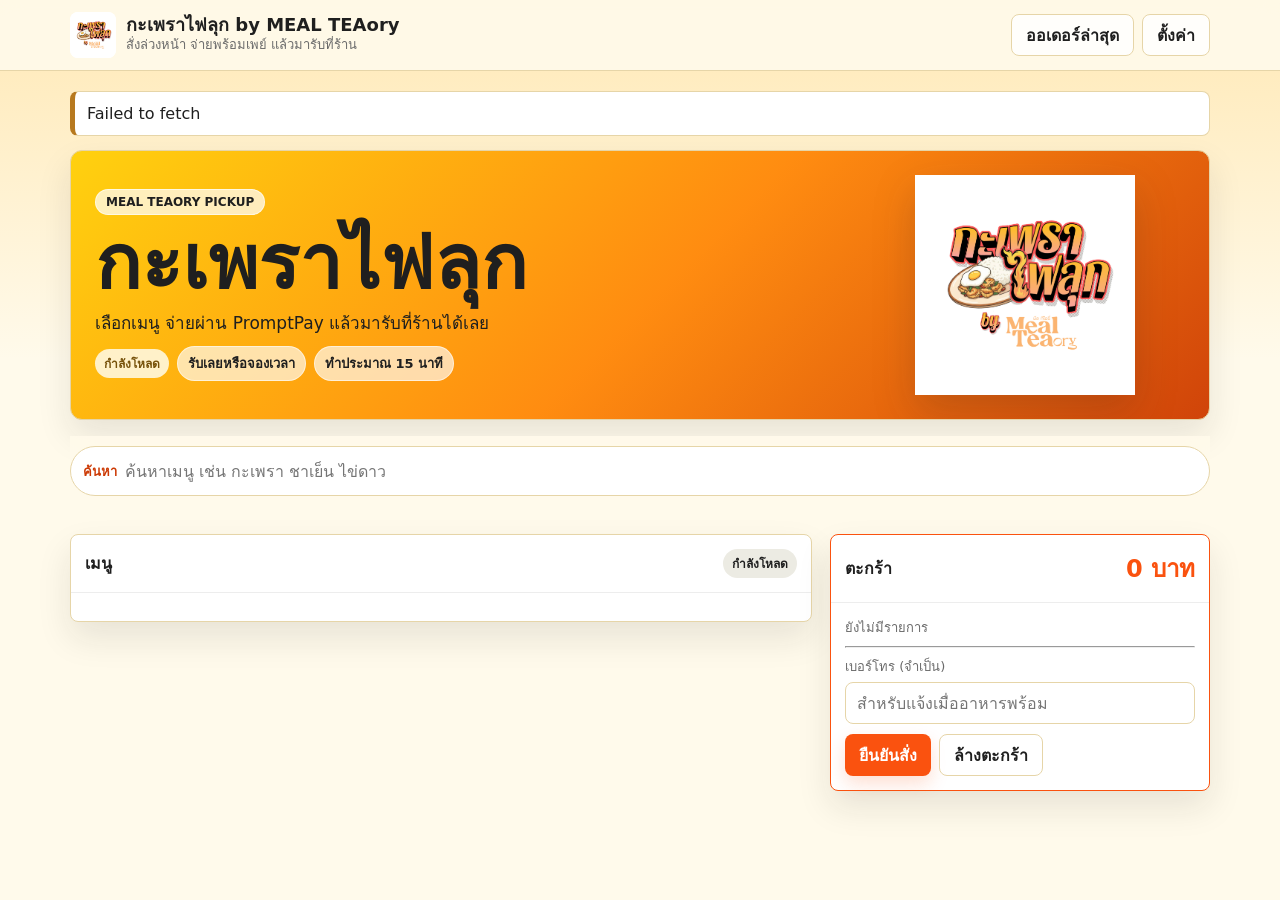
<file: web/index.html>
<!doctype html>
<html lang="th">
  <head>
    <meta charset="utf-8">
    <meta name="viewport" content="width=device-width, initial-scale=1">
    <title>สั่งอาหาร | กะเพราไฟลุก</title>
    <link rel="stylesheet" href="./assets/styles.css">
    <script src="https://static.line-scdn.net/liff/edge/2/sdk.js"></script>
    <script src="./config.js"></script>
    <script type="module" src="./assets/customer.js"></script>
  </head>
  <body>
    <header class="topbar">
      <div class="topbar-inner">
        <div class="brand">
          <img class="brand-mark" src="./assets/meal-sticker.png" alt="กะเพราไฟลุก by MEAL TEAory">
          <div>
            <strong id="shopName">กะเพราไฟลุก by MEAL TEAory</strong>
            <span>สั่งล่วงหน้า จ่ายพร้อมเพย์ แล้วมารับที่ร้าน</span>
          </div>
        </div>
        <div class="actions">
          <button class="secondary" id="trackLast">ออเดอร์ล่าสุด</button>
          <button class="secondary" id="openConfig">ตั้งค่า</button>
        </div>
      </div>
    </header>

    <main class="shell">
      <div id="notice" class="notice hidden"></div>
      <section class="restaurant-hero">
        <div class="hero-copy">
          <span class="eyebrow">MEAL TEAory Pickup</span>
          <h1>กะเพราไฟลุก</h1>
          <p>เลือกเมนู จ่ายผ่าน PromptPay แล้วมารับที่ร้านได้เลย</p>
          <div class="hero-meta">
            <span id="heroStatus" class="status-pill pending">กำลังโหลด</span>
            <span>รับเลยหรือจองเวลา</span>
            <span>ทำประมาณ 15 นาที</span>
          </div>
        </div>
        <img class="hero-logo" src="./assets/meal-sticker.png" alt="กะเพราไฟลุก">
      </section>
      <section class="customer-tools">
        <label class="search-box" for="menuSearch">
          <span>ค้นหา</span>
          <input id="menuSearch" placeholder="ค้นหาเมนู เช่น กะเพรา ชาเย็น ไข่ดาว">
        </label>
        <div class="category-tabs" id="categoryTabs"></div>
      </section>
      <section class="grid">
        <div>
          <div class="panel">
            <div class="panel-head">
              <h2>เมนู</h2>
              <span id="shopStatus" class="status-pill">กำลังโหลด</span>
            </div>
            <div class="panel-body" id="menuRoot"></div>
          </div>
        </div>

        <aside class="panel cart" id="cartPanel">
          <div class="drawer-handle-bar"></div>
          <div class="panel-head">
            <h2>ตะกร้า</h2>
            <span class="total" id="cartTotal">0 บาท</span>
          </div>
          <div class="panel-body">
            <div class="cart-lines" id="cartLines"></div>
            <hr>
            <div class="field" style="margin-bottom:10px">
              <label for="phone">เบอร์โทร <span class="muted">(จำเป็น)</span></label>
              <input id="phone" inputmode="tel" placeholder="สำหรับแจ้งเมื่ออาหารพร้อม">
            </div>
            <input id="devToken" type="hidden" value="">
            <div class="row">
              <button id="createOrder">ยืนยันสั่ง</button>
              <button class="secondary" id="clearCart">ล้างตะกร้า</button>
            </div>
          </div>
        </aside>
      </section>

      <section class="panel hidden" id="paymentPanel" style="margin-top:18px">
        <div class="drawer-handle-bar"></div>
        <div class="panel-head">
          <h2 id="paymentTitle">จ่ายเงิน</h2>
          <div style="display:flex;gap:8px;align-items:center">
            <span class="status-pill pending" id="paymentStatus">รอจ่าย</span>
            <button class="secondary mobile-only" id="closePayment" style="min-height:34px;padding:0 10px;font-size:13px">✕</button>
          </div>
        </div>
        <div class="panel-body split" id="paymentSection">
          <div>
            <div class="total" id="paymentTotal"></div>
            <img class="qr" id="qrImage" alt="PromptPay QR">
            <textarea id="qrPayload" readonly></textarea>
          </div>
          <div>
            <div class="field">
              <label for="slipFile">อัปโหลดสลิป</label>
              <input id="slipFile" type="file" accept="image/*">
            </div>
            <div class="row" style="margin-top:12px">
              <button id="verifySlip">ตรวจสลิป</button>
              <button class="secondary" id="devPay">ทดสอบจ่าย</button>
            </div>
          </div>
        </div>
        <div id="statusCard" class="hidden"></div>
      </section>
    </main>

    <div id="drawerOverlay"></div>
    <div id="cartBar" class="hidden">
      <div id="cartBarInfo">
        <span id="cartBarCount"></span>
        <span id="cartBarTotal"></span>
      </div>
      <button id="openDrawerBtn">ดูตะกร้า ↑</button>
    </div>

    <dialog id="configDialog">
      <form id="configForm">
        <div class="panel-head">
          <h2>ตั้งค่าเชื่อมต่อ</h2>
          <button type="button" class="secondary" id="closeConfig">ปิด</button>
        </div>
        <div class="dialog-body form-grid">
          <div class="field">
            <label for="supabaseUrl">Supabase URL</label>
            <input name="supabaseUrl" id="supabaseUrl" placeholder="http://127.0.0.1:54321">
          </div>
          <div class="field">
            <label for="anonKey">Anon key</label>
            <input name="anonKey" id="anonKey" autocomplete="off">
          </div>
          <div class="field">
            <label for="liffId">LIFF ID</label>
            <input name="liffId" id="liffId" autocomplete="off">
          </div>
          <div class="field">
            <label>&nbsp;</label>
            <button type="submit">บันทึก</button>
          </div>
        </div>
      </form>
    </dialog>
  </body>
</html>
</file>
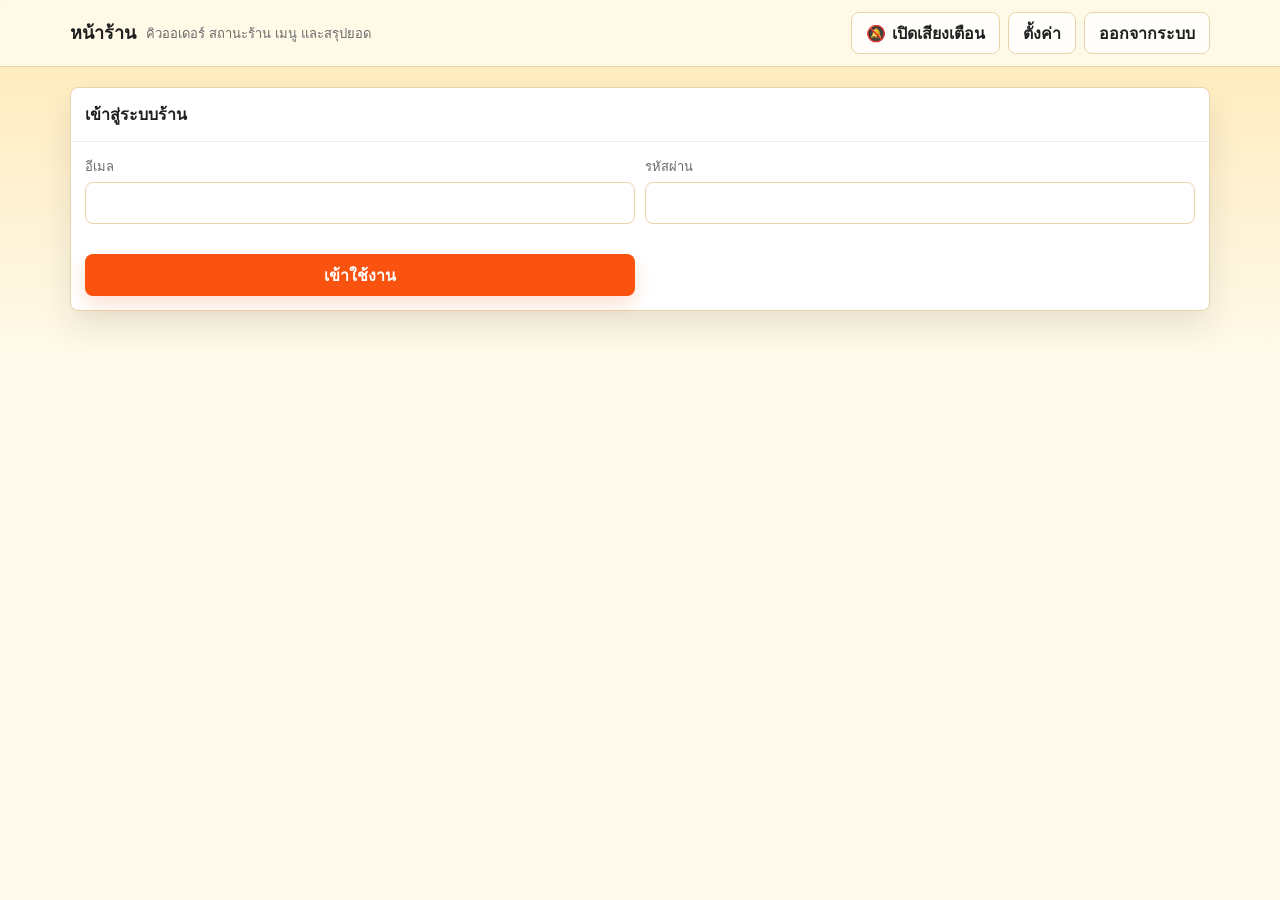
<file: web/shop.html>
<!doctype html>
<html lang="th">
  <head>
    <meta charset="utf-8">
    <meta name="viewport" content="width=device-width, initial-scale=1">
    <title>หน้าร้าน | กะเพราไฟลุก</title>
    <link rel="stylesheet" href="./assets/styles.css">
    <script src="./config.js"></script>
    <script type="module" src="./assets/shop.js"></script>
  </head>
  <body>
    <header class="topbar">
      <div class="topbar-inner">
        <div class="brand">
          <strong>หน้าร้าน</strong>
          <span>คิวออเดอร์ สถานะร้าน เมนู และสรุปยอด</span>
        </div>
        <div class="actions">
          <button class="secondary" id="enableAlerts">🔕 เปิดเสียงเตือน</button>
          <button class="secondary" id="openConfig">ตั้งค่า</button>
          <button class="secondary" id="logout">ออกจากระบบ</button>
        </div>
      </div>
    </header>

    <main class="shell">
      <div id="notice" class="notice hidden"></div>

      <section class="panel" id="loginPanel">
        <div class="panel-head"><h2>เข้าสู่ระบบร้าน</h2></div>
        <div class="panel-body form-grid">
          <div class="field">
            <label for="email">อีเมล</label>
            <input id="email" type="email" autocomplete="username">
          </div>
          <div class="field">
            <label for="password">รหัสผ่าน</label>
            <input id="password" type="password" autocomplete="current-password">
          </div>
          <div class="field">
            <label>&nbsp;</label>
            <button id="login">เข้าใช้งาน</button>
          </div>
        </div>
      </section>

      <section id="dashboard" class="hidden">
        <div class="metric-strip">
          <div class="metric"><span class="muted">ออเดอร์วันนี้</span><strong id="metricOrders">0</strong></div>
          <div class="metric"><span class="muted">ยอดขายวันนี้</span><strong id="metricSales">0</strong></div>
          <div class="metric"><span class="muted">รอทำ</span><strong id="metricActive">0</strong></div>
          <div class="metric"><span class="muted">รอคืนเงิน</span><strong id="metricRefund">0</strong></div>
        </div>

        <div class="toolbar">
          <input id="search" placeholder="ค้นหาเลขออเดอร์หรือชื่อลูกค้า">
          <select id="statusFilter">
            <option value="">ทุกสถานะ</option>
            <option value="PAID">จ่ายแล้ว</option>
            <option value="COOKING">กำลังทำ</option>
            <option value="READY">รอรับ</option>
            <option value="REFUND_PENDING">รอคืนเงิน</option>
            <option value="COMPLETED">รับแล้ว</option>
          </select>
          <button id="refresh">รีเฟรช</button>
        </div>

        <div class="tabs">
          <button class="tab active" data-view="orders">คิวออเดอร์</button>
          <button class="tab" data-view="settings">ตั้งค่าร้าน</button>
          <button class="tab" data-view="menu">เมนู</button>
        </div>

        <section id="ordersView" class="shop-grid" style="margin-top:12px">
          <div class="panel">
            <div class="panel-head"><h3>ใหม่</h3><span class="status-pill paid">PAID</span></div>
            <div class="panel-body" id="paidCol"></div>
          </div>
          <div class="panel">
            <div class="panel-head"><h3>กำลังทำ</h3><span class="status-pill cooking">COOKING</span></div>
            <div class="panel-body" id="cookingCol"></div>
          </div>
          <div class="panel">
            <div class="panel-head"><h3>รอรับ/คืนเงิน</h3><span class="status-pill">READY</span></div>
            <div class="panel-body" id="readyCol"></div>
          </div>
        </section>

        <section id="settingsView" class="panel hidden" style="margin-top:12px">
          <div class="panel-head"><h3>ตั้งค่าร้าน</h3></div>
          <div class="panel-body form-grid">
            <div class="field">
              <label for="accepting">สถานะรับออเดอร์</label>
              <select id="accepting">
                <option value="true">เปิดรับ</option>
                <option value="false">ปิดรับ</option>
              </select>
            </div>
            <div class="field">
              <label for="prepMinutes">เวลาทำโดยประมาณ</label>
              <input id="prepMinutes" type="number" min="1">
            </div>
            <div class="field">
              <label for="openTime">เวลาเปิด</label>
              <input id="openTime" type="time">
            </div>
            <div class="field">
              <label for="closeTime">เวลาปิด</label>
              <input id="closeTime" type="time">
            </div>
            <div class="field">
              <label for="promptpayId">PromptPay</label>
              <input id="promptpayId">
            </div>
            <div class="field">
              <label>&nbsp;</label>
              <button id="saveSettings">บันทึกตั้งค่าร้าน</button>
            </div>
          </div>
        </section>

        <section id="menuView" class="panel hidden" style="margin-top:12px">
          <div class="panel-head"><h3>เปิด/ปิดเมนู</h3></div>
          <div class="panel-body" id="menuAdmin"></div>
        </section>
      </section>
    </main>

    <dialog id="configDialog">
      <form id="configForm">
        <div class="panel-head">
          <h2>ตั้งค่าเชื่อมต่อ</h2>
          <button type="button" class="secondary" id="closeConfig">ปิด</button>
        </div>
        <div class="dialog-body form-grid">
          <div class="field">
            <label for="supabaseUrl">Supabase URL</label>
            <input name="supabaseUrl" id="supabaseUrl" placeholder="http://127.0.0.1:54321">
          </div>
          <div class="field">
            <label for="anonKey">Anon key</label>
            <input name="anonKey" id="anonKey" autocomplete="off">
          </div>
          <div class="field">
            <label for="liffId">LIFF ID</label>
            <input name="liffId" id="liffId" autocomplete="off">
          </div>
          <div class="field">
            <label>&nbsp;</label>
            <button type="submit">บันทึก</button>
          </div>
        </div>
      </form>
    </dialog>
  </body>
</html>
</file>
<file: web/assets/styles.css>
:root {
  --bg: #fffaeb;
  --ink: #1f1f1f;
  --muted: #6a6a6a;
  --line: #e6d5a8;
  --paper: #ffffff;
  --cream: #fff8e0;
  --cream-deep: #fff0c2;
  --sunshine: #ffb83e;
  --brand: #fa520f;
  --brand-dark: #cc3a05;
  --green: #157f4f;
  --yellow: #b7791f;
  --blue: #2c6bb2;
  --shadow: 0 16px 34px rgba(31, 31, 31, 0.10);
  font-family: ui-sans-serif, system-ui, -apple-system, BlinkMacSystemFont, "Segoe UI", sans-serif;
}

* { box-sizing: border-box; }
body {
  margin: 0;
  min-height: 100vh;
  background:
    linear-gradient(180deg, rgba(255, 208, 106, .42) 0, rgba(255, 250, 235, 0) 360px),
    var(--bg);
  color: var(--ink);
}

button, input, select, textarea {
  font: inherit;
}

button {
  border: 0;
  border-radius: 8px;
  background: var(--brand);
  color: #fff;
  min-height: 42px;
  padding: 0 14px;
  font-weight: 700;
  cursor: pointer;
  box-shadow: 0 8px 18px rgba(250, 82, 15, .18);
}

button.secondary {
  background: rgba(255, 255, 255, .82);
  color: var(--ink);
  border: 1px solid var(--line);
  box-shadow: none;
}

button.danger { background: var(--brand-dark); }
button.good { background: var(--green); }
button.warn { background: var(--yellow); }
button:disabled { opacity: .45; cursor: not-allowed; }

input, select, textarea {
  width: 100%;
  border: 1px solid var(--line);
  border-radius: 8px;
  background: #fff;
  min-height: 42px;
  padding: 9px 11px;
}

textarea {
  min-height: 76px;
  resize: vertical;
}

.shell {
  max-width: 1180px;
  margin: 0 auto;
  padding: 20px;
}

.topbar {
  position: sticky;
  top: 0;
  z-index: 10;
  background: rgba(255, 250, 235, .92);
  backdrop-filter: blur(10px);
  border-bottom: 1px solid var(--line);
}

.topbar-inner {
  max-width: 1180px;
  margin: 0 auto;
  padding: 12px 20px;
  display: flex;
  gap: 12px;
  align-items: center;
  justify-content: space-between;
}

.brand {
  display: flex;
  gap: 10px;
  align-items: center;
  min-width: 0;
}

.brand-mark {
  width: 46px;
  height: 46px;
  object-fit: contain;
  border-radius: 8px;
  background: #fff;
}

.brand strong {
  display: block;
  font-size: 18px;
  line-height: 1.1;
}

.brand span, .muted {
  color: var(--muted);
  font-size: 13px;
}

.actions, .row {
  display: flex;
  gap: 8px;
  align-items: center;
  flex-wrap: wrap;
}

.grid {
  display: grid;
  grid-template-columns: minmax(0, 1fr) 380px;
  gap: 18px;
  align-items: start;
}

.restaurant-hero {
  min-height: 230px;
  display: grid;
  grid-template-columns: minmax(0, 1fr) minmax(180px, 320px);
  gap: 20px;
  align-items: center;
  margin-bottom: 16px;
  padding: 24px;
  border: 1px solid var(--line);
  border-radius: 12px;
  background:
    linear-gradient(135deg, rgba(255, 217, 0, .76), rgba(255, 129, 5, .80) 52%, rgba(204, 58, 5, .92)),
    #ffb83e;
  color: #1f1f1f;
  overflow: hidden;
  box-shadow: var(--shadow);
}

.hero-copy {
  display: grid;
  gap: 10px;
}

.eyebrow {
  width: fit-content;
  padding: 5px 10px;
  border-radius: 999px;
  background: rgba(255, 255, 255, .72);
  border: 1px solid rgba(255, 255, 255, .58);
  font-size: 12px;
  font-weight: 800;
  text-transform: uppercase;
}

.restaurant-hero h1 {
  margin: 0;
  font-size: clamp(38px, 7vw, 76px);
  line-height: 1;
  letter-spacing: 0;
}

.restaurant-hero p {
  margin: 0;
  max-width: 520px;
  font-size: 17px;
  line-height: 1.5;
}

.hero-meta {
  display: flex;
  flex-wrap: wrap;
  gap: 8px;
  align-items: center;
}

.hero-meta > span:not(.status-pill) {
  border-radius: 999px;
  background: rgba(255, 255, 255, .65);
  border: 1px solid rgba(255, 255, 255, .55);
  padding: 6px 10px;
  font-size: 13px;
  font-weight: 800;
}

.hero-logo {
  width: 100%;
  max-height: 220px;
  object-fit: contain;
  filter: drop-shadow(0 16px 20px rgba(31, 31, 31, .18));
}

.customer-tools {
  position: sticky;
  top: 72px;
  z-index: 9;
  display: grid;
  gap: 10px;
  margin-bottom: 16px;
  padding: 10px 0;
  background: rgba(255, 250, 235, .92);
  backdrop-filter: blur(10px);
}

.search-box {
  display: grid;
  grid-template-columns: auto minmax(0, 1fr);
  gap: 8px;
  align-items: center;
  padding: 8px 12px;
  border: 1px solid var(--line);
  border-radius: 999px;
  background: #fff;
}

.search-box span {
  color: var(--brand-dark);
  font-size: 13px;
  font-weight: 900;
}

.search-box input {
  min-height: 32px;
  border: 0;
  padding: 0;
}

.category-tabs {
  display: flex;
  gap: 8px;
  overflow-x: auto;
  padding-bottom: 2px;
}

.category-chip {
  flex: 0 0 auto;
  min-height: 36px;
  background: #fff;
  color: var(--ink);
  border: 1px solid var(--line);
  border-radius: 999px;
  box-shadow: none;
}

.category-chip.active {
  background: var(--ink);
  color: #fff;
  border-color: var(--ink);
}

.shop-grid {
  display: grid;
  grid-template-columns: repeat(3, minmax(0, 1fr));
  gap: 14px;
}

.panel {
  background: var(--paper);
  border: 1px solid var(--line);
  border-radius: 8px;
  box-shadow: var(--shadow);
}

.panel-head {
  padding: 14px;
  border-bottom: 1px solid #ededed;
  display: flex;
  align-items: center;
  justify-content: space-between;
  gap: 10px;
}

.panel-head h2, .panel-head h3 {
  margin: 0;
  font-size: 16px;
}

.panel-body { padding: 14px; }

.category {
  margin-bottom: 18px;
}

.category h2 {
  font-size: 20px;
  margin: 0 0 10px;
}

.menu-list {
  display: grid;
  grid-template-columns: repeat(auto-fill, minmax(260px, 1fr));
  gap: 12px;
}

.menu-card, .order-card, .cart-line {
  background: #fff;
  border: 1px solid var(--line);
  border-radius: 8px;
  padding: 14px;
}

.menu-card {
  display: flex;
  flex-direction: column;
  gap: 10px;
  overflow: hidden;
  padding: 12px;
  transition: transform .16s ease, box-shadow .16s ease;
}

.menu-card:hover {
  transform: translateY(-2px);
  box-shadow: 0 12px 24px rgba(31, 31, 31, .08);
}

.menu-img {
  width: 100%;
  aspect-ratio: 4/3;
  object-fit: cover;
  border-radius: 6px;
  background: var(--line);
  display: block;
}

.menu-img-placeholder {
  width: 100%;
  aspect-ratio: 4/3;
  border-radius: 6px;
  background: linear-gradient(135deg, var(--cream) 0%, var(--sunshine) 100%);
  display: grid;
  place-items: center;
  overflow: hidden;
}

.menu-img-placeholder img {
  width: 74%;
  height: 74%;
  object-fit: contain;
  opacity: .92;
}

.menu-card-main {
  display: grid;
  gap: 8px;
}

.menu-card h3, .order-card h3 {
  margin: 0;
  font-size: 17px;
}

.price {
  color: var(--brand);
  font-weight: 800;
}

.option-group {
  border-top: 1px dashed var(--line);
  padding-top: 10px;
}

.option-group strong {
  display: block;
  margin-bottom: 7px;
  font-size: 13px;
}

.choice {
  display: grid;
  grid-template-columns: 18px minmax(0, 1fr);
  gap: 8px;
  align-items: center;
  margin: 6px 0;
  font-size: 14px;
}

.choice input {
  min-height: 18px;
  width: 18px;
}

.cart {
  position: sticky;
  top: 78px;
  border-color: var(--brand);
}

.cart-lines {
  display: flex;
  flex-direction: column;
  gap: 10px;
}

.cart-line {
  display: grid;
  gap: 7px;
}

.cart-line-top {
  display: flex;
  justify-content: space-between;
  gap: 10px;
}

.total {
  font-size: 24px;
  font-weight: 900;
  color: var(--brand);
}

.status-pill {
  display: inline-flex;
  align-items: center;
  border-radius: 999px;
  padding: 5px 9px;
  background: #ecebe3;
  color: var(--ink);
  font-size: 12px;
  font-weight: 800;
  white-space: nowrap;
}

.status-pill.paid, .status-pill.ready { background: #d7f2df; color: #0f5c35; }
.status-pill.pending { background: #fff1c9; color: #76510a; }
.status-pill.refund { background: #ffe1d8; color: #8f2615; }
.status-pill.cooking { background: #dbeafe; color: #1d4f8f; }

.notice {
  border: 1px solid var(--line);
  border-left: 5px solid var(--brand);
  background: #fff;
  border-radius: 8px;
  padding: 12px;
  margin-bottom: 14px;
}

.notice.good { border-left-color: var(--green); }
.notice.warn { border-left-color: var(--yellow); }

.hidden { display: none !important; }

.form-grid {
  display: grid;
  grid-template-columns: repeat(2, minmax(0, 1fr));
  gap: 10px;
}

.field {
  display: grid;
  gap: 5px;
}

.field label {
  font-size: 13px;
  color: var(--muted);
}

.qr {
  display: block;
  width: min(260px, 100%);
  aspect-ratio: 1;
  margin: 8px auto;
  border: 1px solid var(--line);
  border-radius: 8px;
}

.tabs {
  display: flex;
  gap: 8px;
  overflow-x: auto;
  padding-bottom: 6px;
}

.tab {
  background: #ecebe3;
  color: var(--ink);
  border: 1px solid var(--line);
}

.tab.active {
  background: var(--ink);
  color: #fff;
}

.metric-strip {
  display: grid;
  grid-template-columns: repeat(4, minmax(0, 1fr));
  gap: 10px;
  margin-bottom: 14px;
}

.metric {
  background: #fff;
  border: 1px solid var(--line);
  border-radius: 8px;
  padding: 12px;
}

.metric strong {
  display: block;
  font-size: 22px;
}

.order-card {
  display: grid;
  gap: 10px;
  margin-bottom: 10px;
}

.item-list {
  margin: 0;
  padding-left: 18px;
  color: #292924;
}

.menu-admin-row {
  display: flex;
  align-items: center;
  gap: 12px;
  padding: 10px 0;
  border-bottom: 1px solid var(--line);
}

.menu-admin-row:last-child { border-bottom: none; }

.menu-admin-img-wrap {
  position: relative;
  flex-shrink: 0;
  width: 80px;
}

.menu-admin-thumb {
  width: 80px;
  height: 60px;
  object-fit: cover;
  border-radius: 6px;
  border: 1px solid var(--line);
  display: block;
}

.menu-admin-no-img {
  background: #f0ede4;
  color: var(--muted);
  font-size: 10px;
  display: flex;
  align-items: center;
  justify-content: center;
  text-align: center;
}

.menu-admin-upload-btn {
  display: block;
  text-align: center;
  font-size: 11px;
  font-weight: 700;
  padding: 4px 6px;
  margin-top: 4px;
  border-radius: 6px;
  background: #ecebe3;
  color: var(--ink);
  border: 1px solid var(--line);
  cursor: pointer;
  line-height: 1.4;
}

.menu-admin-upload-btn:hover { background: #e2e1d8; }

.menu-admin-info {
  flex: 1;
  min-width: 0;
}

.toolbar {
  display: grid;
  grid-template-columns: minmax(180px, 1fr) repeat(2, minmax(130px, 180px));
  gap: 10px;
  margin-bottom: 14px;
}

.split {
  display: grid;
  grid-template-columns: 1fr 1fr;
  gap: 12px;
}

.status-card {
  padding: 28px 20px 20px;
  text-align: center;
  border-radius: 0 0 8px 8px;
}

.status-card-icon {
  font-size: 56px;
  line-height: 1;
  margin-bottom: 10px;
}

.status-card-title {
  font-size: 26px;
  font-weight: 900;
  margin-bottom: 6px;
}

.status-card-sub {
  font-size: 15px;
  margin-bottom: 8px;
  opacity: .85;
}

.status-card-meta {
  font-size: 13px;
  color: var(--muted);
  margin: 10px 0 8px;
}

.status-card .item-list {
  text-align: left;
  max-width: 360px;
  margin: 10px auto 0;
}

.status-card-paid    { background: #fff9e6; }
.status-card-cooking { background: #eff6ff; }
.status-card-ready   { background: #e8f9ef; }
.status-card-ready .status-card-title { color: #0f5c35; font-size: 34px; }
.status-card-done    { background: #f5f5f0; }
.status-card-refund  { background: #fff1f0; }

.drawer-handle-bar {
  display: none;
  width: 36px; height: 4px;
  background: var(--line);
  border-radius: 2px;
  margin: 10px auto 2px;
}
.mobile-only { display: none; }

dialog {
  width: min(680px, calc(100vw - 30px));
  border: 1px solid var(--line);
  border-radius: 8px;
  padding: 0;
  box-shadow: var(--shadow);
}

dialog::backdrop {
  background: rgba(0, 0, 0, .35);
}

.dialog-body {
  padding: 16px;
}

@media (max-width: 900px) {
  .grid, .shop-grid, .split, .toolbar, .metric-strip {
    grid-template-columns: 1fr;
  }
  .restaurant-hero {
    grid-template-columns: 1fr;
    padding: 18px;
  }
  .hero-logo {
    max-height: 170px;
  }
  .customer-tools {
    top: 88px;
  }
  .cart {
    position: fixed;
    bottom: 0; left: 0; right: 0;
    top: auto;
    border-radius: 14px 14px 0 0;
    transform: translateY(100%);
    transition: transform 0.32s cubic-bezier(0.32, 0.72, 0, 1);
    z-index: 200;
    max-height: 85vh;
    overflow-y: auto;
    margin: 0;
  }
  .cart.drawer-open { transform: translateY(0); }

  #paymentPanel {
    position: fixed;
    bottom: 0; left: 0; right: 0;
    border-radius: 14px 14px 0 0;
    transform: translateY(100%);
    transition: transform 0.32s cubic-bezier(0.32, 0.72, 0, 1);
    z-index: 200;
    max-height: 90vh;
    overflow-y: auto;
    margin: 0;
  }
  #paymentPanel.drawer-open { transform: translateY(0); }

  #cartBar {
    position: fixed;
    bottom: 0; left: 0; right: 0;
    background: var(--green);
    padding: 12px 16px;
    display: flex;
    align-items: center;
    justify-content: space-between;
    z-index: 100;
    box-shadow: 0 -2px 16px rgba(0,0,0,.12);
  }
  #cartBarInfo { display: flex; flex-direction: column; gap: 1px; }
  #cartBarCount { font-size: 12px; color: rgba(255,255,255,.8); }
  #cartBarTotal { font-size: 18px; font-weight: 900; color: #fff; }
  #openDrawerBtn {
    background: #fff;
    color: var(--green);
    font-size: 14px;
    font-weight: 700;
    min-height: 38px;
    padding: 0 16px;
    box-shadow: none;
  }

  #drawerOverlay {
    position: fixed;
    inset: 0;
    background: rgba(0,0,0,.45);
    z-index: 150;
    opacity: 0;
    pointer-events: none;
    transition: opacity 0.25s;
  }
  #drawerOverlay.visible { opacity: 1; pointer-events: auto; }

  .drawer-handle-bar { display: block; }
  .shell { padding-bottom: 0; }
  .mobile-only { display: flex !important; }
  .topbar-inner {
    align-items: center;
    flex-direction: row;
  }
  .brand span { display: none; }
  .actions {
    width: auto;
  }
  .actions button {
    flex: 0 0 auto;
  }
}
</file>
